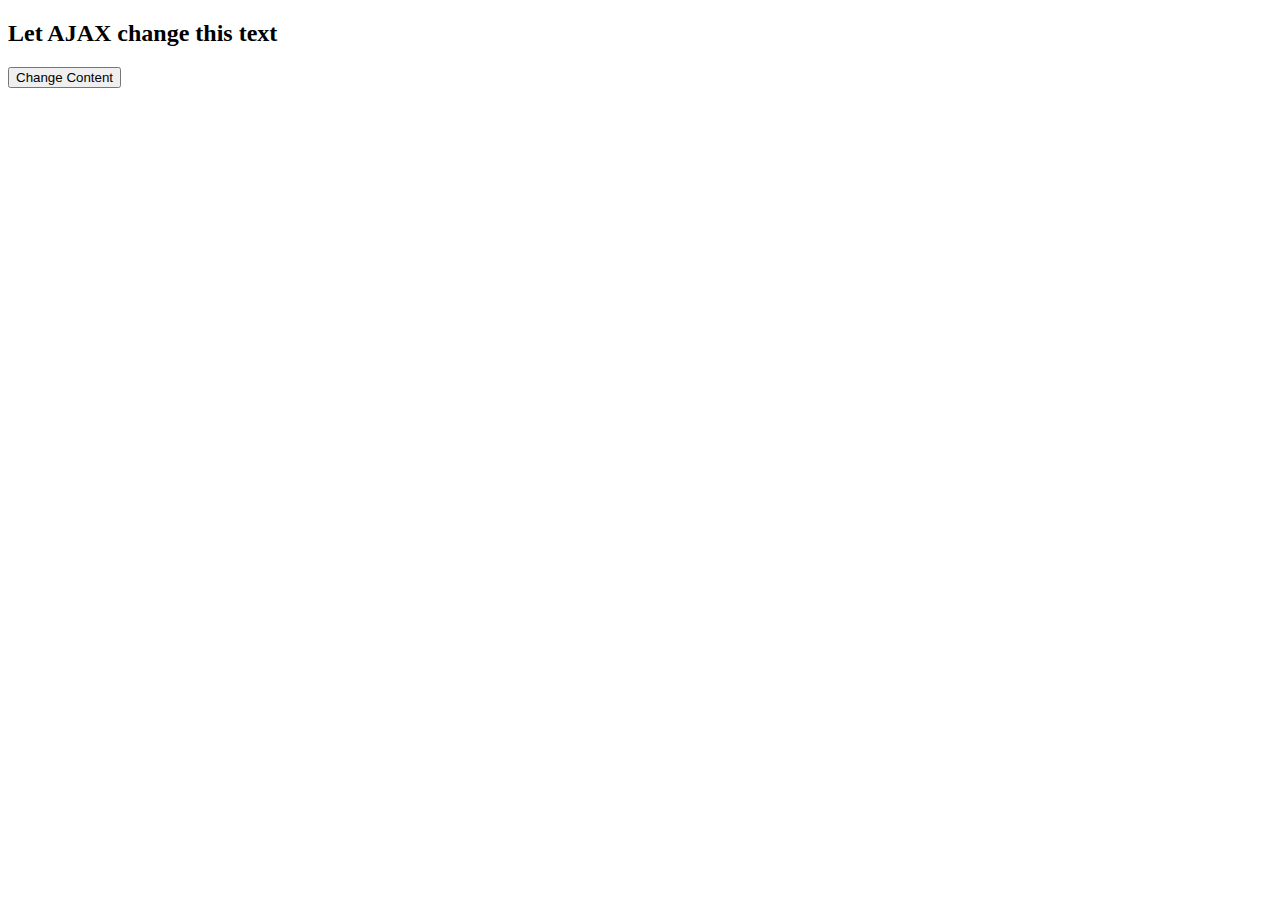
<file: ajax.html>
<!DOCTYPE html>
<html>
<body>

<div id="demo">
  <h2>Let AJAX change this text</h2>
  <button type="button" onclick="loadDoc()">Change Content</button>
</div>
<script type="text/javascript">
  function loadDoc() {
  var xhttp = new XMLHttpRequest();
  xhttp.onreadystatechange = function() {
    if (this.readyState == 4 && this.status == 200) {
     document.getElementById("demo").innerHTML = this.responseText;
    }
  };
  xhttp.open("GET", "ajax_info.txt", true);
  xhttp.send();
}
</script>
</body>
</html>
</file>
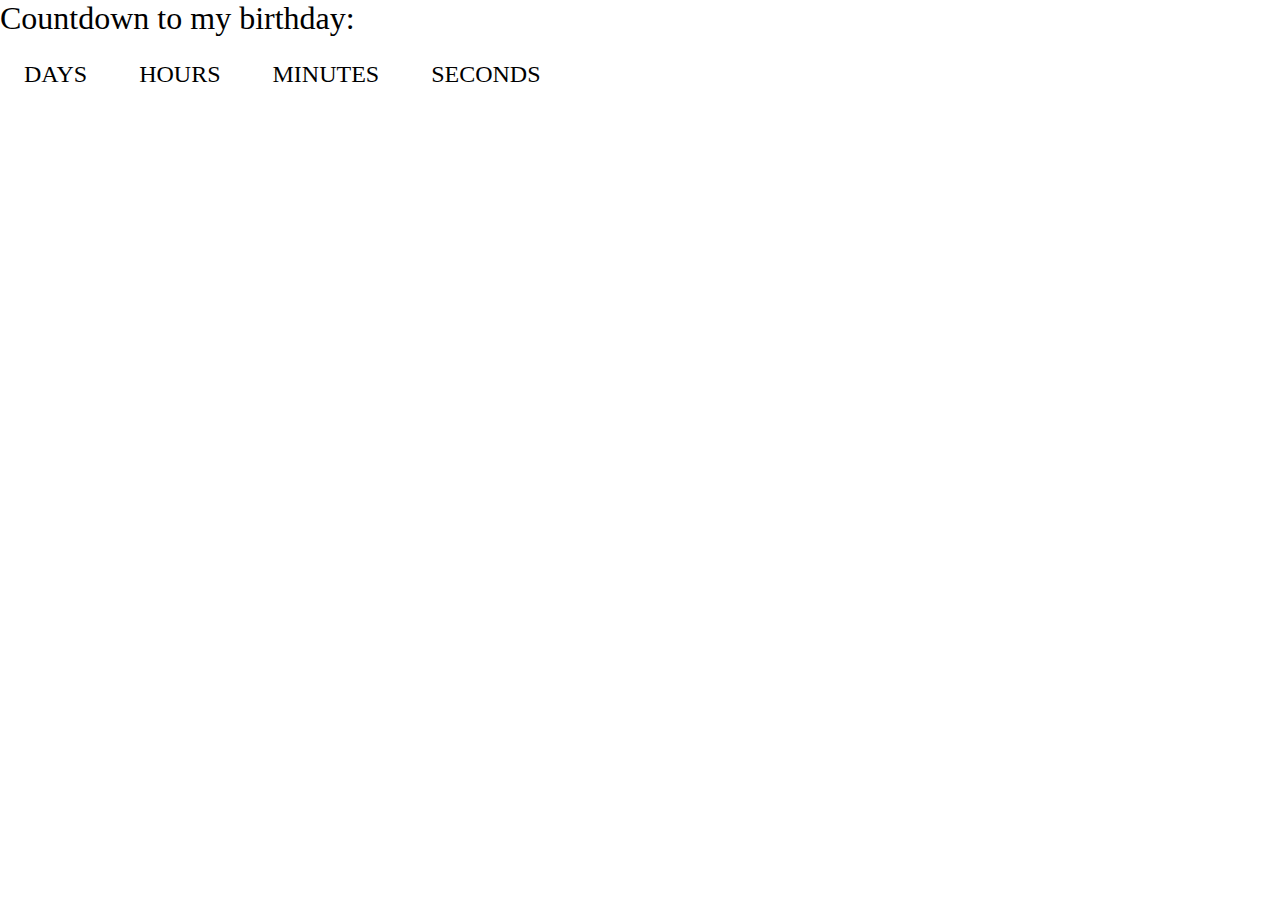
<file: ggg.html>
<!DOCTYPE html>
<html lang="en">
<head>
  <meta charset="UTF-8">
  <title>Document</title>
  <link rel="stylesheet" href="js/js.js">
<style>
  * {
  box-sizing: border-box;
  margin: 0;
  padding: 0;
}

h1 {
  font-weight: normal;
}

li {
  display: inline-block;
  font-size: 1.5em;
  list-style-type: none;
  padding: 1em;
  text-transform: uppercase;
}

li span {
  display: block;
  font-size: 4.5rem;
}
</style>
</head>
<body>
                <div class="container">
  <h1>Countdown to my birthday:</h1>
  <ul>
    <li><span id="days"></span>days</li>
    <li><span id="hours"></span>Hours</li>
    <li><span id="minutes"></span>Minutes</li>
    <li><span id="seconds"></span>Seconds</li>
  </ul>
</div>
</body>
</html>
</file>
